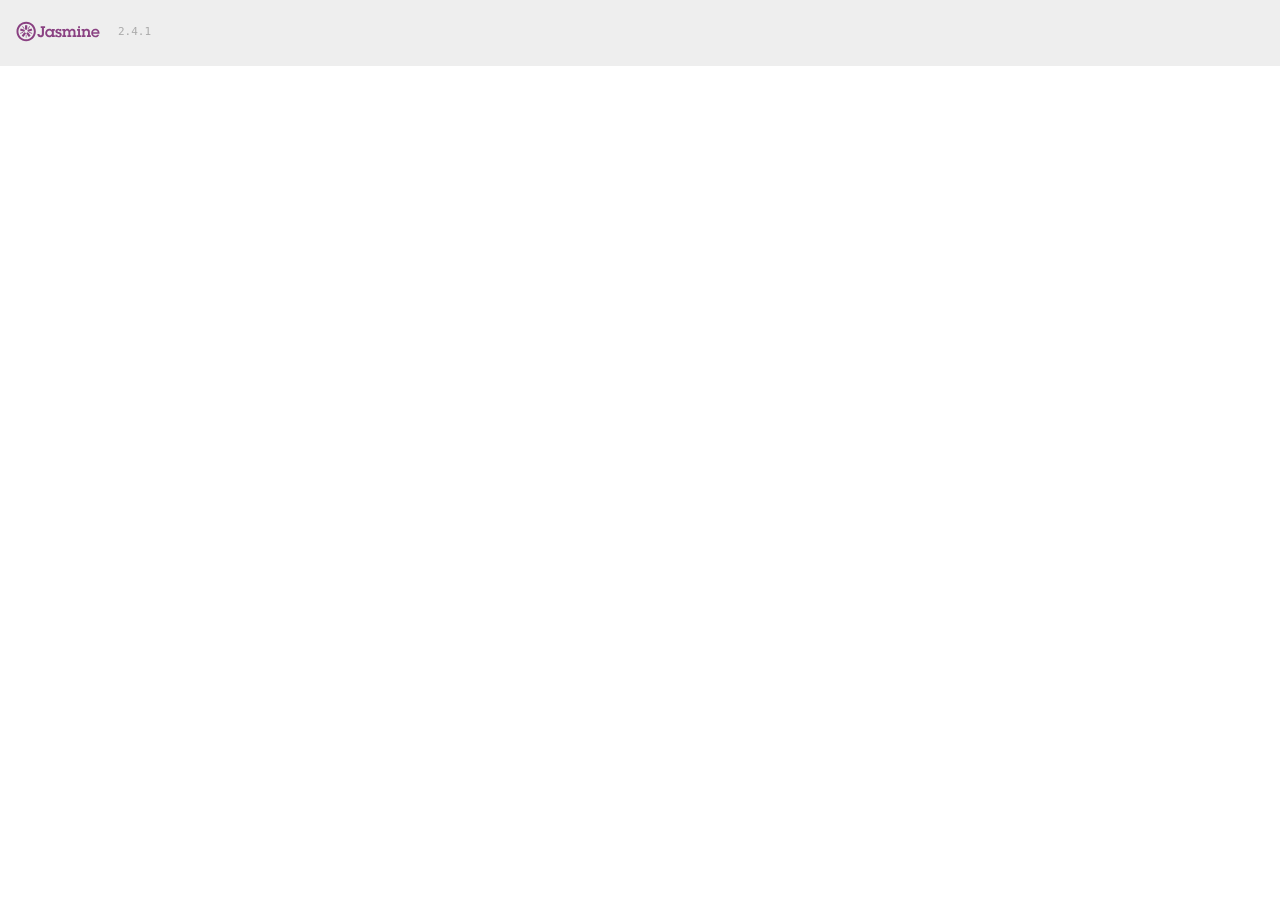
<file: jasmine/SpecRunner.html>
<!DOCTYPE html>
<html>
<head>
  <meta charset="utf-8">
  <title>Jasmine Spec Runner v2.4.1</title>

  <link rel="shortcut icon" type="image/png" href="lib/jasmine-2.4.1/jasmine_favicon.png">
  <link rel="stylesheet" href="lib/jasmine-2.4.1/jasmine.css">

  <script src="lib/jasmine-2.4.1/jasmine.js"></script>
  <script src="lib/jasmine-2.4.1/jasmine-html.js"></script>
  <script src="lib/jasmine-2.4.1/boot.js"></script>

  <script src="../Weather.js"></script>  

  <script src="spec/WeatherSpec.js"></script>

</head>

<body>
</body>
</html>
</file>
<file: jasmine/lib/jasmine-2.4.1/jasmine.css>
body { overflow-y: scroll; }

.jasmine_html-reporter { background-color: #eee; padding: 5px; margin: -8px; font-size: 11px; font-family: Monaco, "Lucida Console", monospace; line-height: 14px; color: #333; }
.jasmine_html-reporter a { text-decoration: none; }
.jasmine_html-reporter a:hover { text-decoration: underline; }
.jasmine_html-reporter p, .jasmine_html-reporter h1, .jasmine_html-reporter h2, .jasmine_html-reporter h3, .jasmine_html-reporter h4, .jasmine_html-reporter h5, .jasmine_html-reporter h6 { margin: 0; line-height: 14px; }
.jasmine_html-reporter .jasmine-banner, .jasmine_html-reporter .jasmine-symbol-summary, .jasmine_html-reporter .jasmine-summary, .jasmine_html-reporter .jasmine-result-message, .jasmine_html-reporter .jasmine-spec .jasmine-description, .jasmine_html-reporter .jasmine-spec-detail .jasmine-description, .jasmine_html-reporter .jasmine-alert .jasmine-bar, .jasmine_html-reporter .jasmine-stack-trace { padding-left: 9px; padding-right: 9px; }
.jasmine_html-reporter .jasmine-banner { position: relative; }
.jasmine_html-reporter .jasmine-banner .jasmine-title { background: url('[data-uri]') no-repeat; background: url('[data-uri]') no-repeat, none; -moz-background-size: 100%; -o-background-size: 100%; -webkit-background-size: 100%; background-size: 100%; display: block; float: left; width: 90px; height: 25px; }
.jasmine_html-reporter .jasmine-banner .jasmine-version { margin-left: 14px; position: relative; top: 6px; }
.jasmine_html-reporter #jasmine_content { position: fixed; right: 100%; }
.jasmine_html-reporter .jasmine-version { color: #aaa; }
.jasmine_html-reporter .jasmine-banner { margin-top: 14px; }
.jasmine_html-reporter .jasmine-duration { color: #fff; float: right; line-height: 28px; padding-right: 9px; }
.jasmine_html-reporter .jasmine-symbol-summary { overflow: hidden; *zoom: 1; margin: 14px 0; }
.jasmine_html-reporter .jasmine-symbol-summary li { display: inline-block; height: 10px; width: 14px; font-size: 16px; }
.jasmine_html-reporter .jasmine-symbol-summary li.jasmine-passed { font-size: 14px; }
.jasmine_html-reporter .jasmine-symbol-summary li.jasmine-passed:before { color: #007069; content: "\02022"; }
.jasmine_html-reporter .jasmine-symbol-summary li.jasmine-failed { line-height: 9px; }
.jasmine_html-reporter .jasmine-symbol-summary li.jasmine-failed:before { color: #ca3a11; content: "\d7"; font-weight: bold; margin-left: -1px; }
.jasmine_html-reporter .jasmine-symbol-summary li.jasmine-disabled { font-size: 14px; }
.jasmine_html-reporter .jasmine-symbol-summary li.jasmine-disabled:before { color: #bababa; content: "\02022"; }
.jasmine_html-reporter .jasmine-symbol-summary li.jasmine-pending { line-height: 17px; }
.jasmine_html-reporter .jasmine-symbol-summary li.jasmine-pending:before { color: #ba9d37; content: "*"; }
.jasmine_html-reporter .jasmine-symbol-summary li.jasmine-empty { font-size: 14px; }
.jasmine_html-reporter .jasmine-symbol-summary li.jasmine-empty:before { color: #ba9d37; content: "\02022"; }
.jasmine_html-reporter .jasmine-run-options { float: right; margin-right: 5px; border: 1px solid #8a4182; color: #8a4182; position: relative; line-height: 20px; }
.jasmine_html-reporter .jasmine-run-options .jasmine-trigger { cursor: pointer; padding: 8px 16px; }
.jasmine_html-reporter .jasmine-run-options .jasmine-payload { position: absolute; display: none; right: -1px; border: 1px solid #8a4182; background-color: #eee; white-space: nowrap; padding: 4px 8px; }
.jasmine_html-reporter .jasmine-run-options .jasmine-payload.jasmine-open { display: block; }
.jasmine_html-reporter .jasmine-bar { line-height: 28px; font-size: 14px; display: block; color: #eee; }
.jasmine_html-reporter .jasmine-bar.jasmine-failed { background-color: #ca3a11; }
.jasmine_html-reporter .jasmine-bar.jasmine-passed { background-color: #007069; }
.jasmine_html-reporter .jasmine-bar.jasmine-skipped { background-color: #bababa; }
.jasmine_html-reporter .jasmine-bar.jasmine-errored { background-color: #ca3a11; }
.jasmine_html-reporter .jasmine-bar.jasmine-menu { background-color: #fff; color: #aaa; }
.jasmine_html-reporter .jasmine-bar.jasmine-menu a { color: #333; }
.jasmine_html-reporter .jasmine-bar a { color: white; }
.jasmine_html-reporter.jasmine-spec-list .jasmine-bar.jasmine-menu.jasmine-failure-list, .jasmine_html-reporter.jasmine-spec-list .jasmine-results .jasmine-failures { display: none; }
.jasmine_html-reporter.jasmine-failure-list .jasmine-bar.jasmine-menu.jasmine-spec-list, .jasmine_html-reporter.jasmine-failure-list .jasmine-summary { display: none; }
.jasmine_html-reporter .jasmine-results { margin-top: 14px; }
.jasmine_html-reporter .jasmine-summary { margin-top: 14px; }
.jasmine_html-reporter .jasmine-summary ul { list-style-type: none; margin-left: 14px; padding-top: 0; padding-left: 0; }
.jasmine_html-reporter .jasmine-summary ul.jasmine-suite { margin-top: 7px; margin-bottom: 7px; }
.jasmine_html-reporter .jasmine-summary li.jasmine-passed a { color: #007069; }
.jasmine_html-reporter .jasmine-summary li.jasmine-failed a { color: #ca3a11; }
.jasmine_html-reporter .jasmine-summary li.jasmine-empty a { color: #ba9d37; }
.jasmine_html-reporter .jasmine-summary li.jasmine-pending a { color: #ba9d37; }
.jasmine_html-reporter .jasmine-summary li.jasmine-disabled a { color: #bababa; }
.jasmine_html-reporter .jasmine-description + .jasmine-suite { margin-top: 0; }
.jasmine_html-reporter .jasmine-suite { margin-top: 14px; }
.jasmine_html-reporter .jasmine-suite a { color: #333; }
.jasmine_html-reporter .jasmine-failures .jasmine-spec-detail { margin-bottom: 28px; }
.jasmine_html-reporter .jasmine-failures .jasmine-spec-detail .jasmine-description { background-color: #ca3a11; }
.jasmine_html-reporter .jasmine-failures .jasmine-spec-detail .jasmine-description a { color: white; }
.jasmine_html-reporter .jasmine-result-message { padding-top: 14px; color: #333; white-space: pre; }
.jasmine_html-reporter .jasmine-result-message span.jasmine-result { display: block; }
.jasmine_html-reporter .jasmine-stack-trace { margin: 5px 0 0 0; max-height: 224px; overflow: auto; line-height: 18px; color: #666; border: 1px solid #ddd; background: white; white-space: pre; }
</file>
